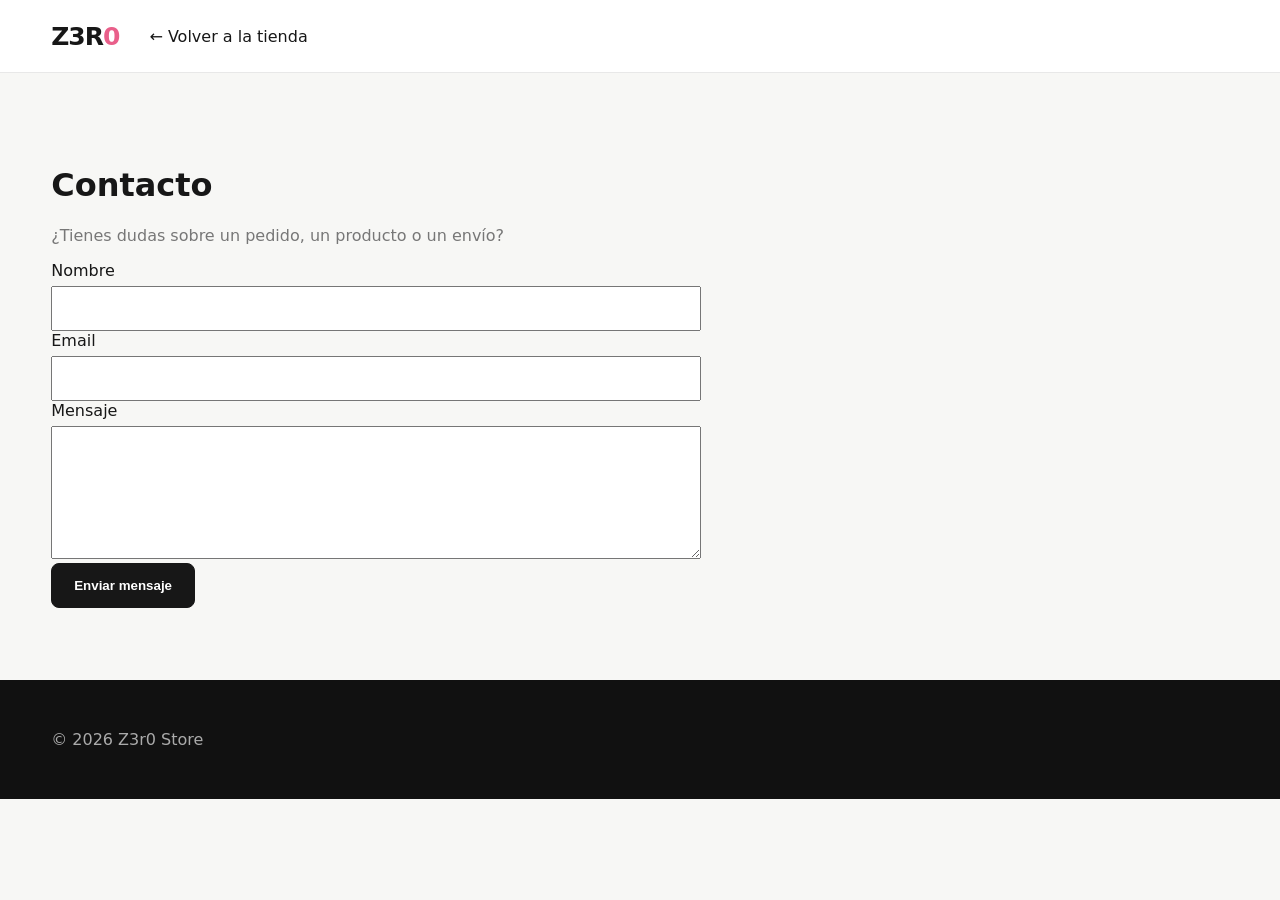
<file: pages/contact.html>
<!doctype html><html lang="es"><head><meta charset="utf-8"><meta name="viewport" content="width=device-width,initial-scale=1"><title>Contacto — Z3r0 Store</title><link rel="stylesheet" href="../css/styles.css"></head><body><header class="nav"><div class="container nav-inner"><a class="brand" href="../index.html">Z3R<span>0</span></a><a href="../index.html">← Volver a la tienda</a></div></header><main class="section"><div class="container"><h1>Contacto</h1><p class="muted">¿Tienes dudas sobre un pedido, un producto o un envío?</p><form onsubmit="event.preventDefault();alert('Formulario de demostración. Conecta aquí tu backend o servicio de email.');this.reset()" style="max-width:650px"><label>Nombre<input required style="width:100%;padding:13px;margin-top:6px"></label><label>Email<input required type="email" style="width:100%;padding:13px;margin-top:6px"></label><label>Mensaje<textarea required rows="7" style="width:100%;padding:13px;margin-top:6px"></textarea></label><button class="btn" type="submit">Enviar mensaje</button></form></div></main><footer class="footer"><div class="container">© <span id="year"></span> Z3r0 Store</div></footer><script>document.getElementById('year').textContent=new Date().getFullYear()</script></body></html>
</file>
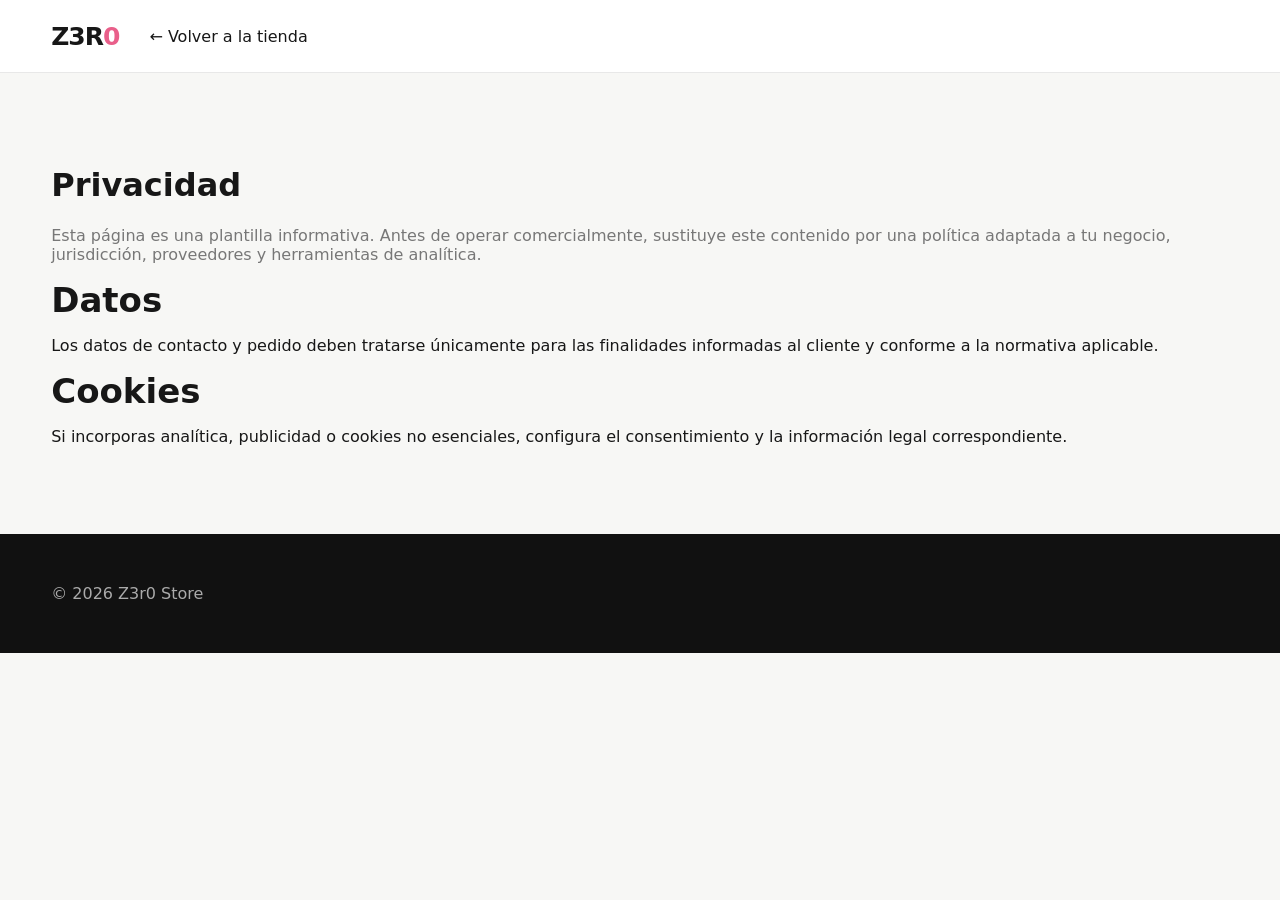
<file: pages/privacy.html>
<!doctype html><html lang="es"><head><meta charset="utf-8"><meta name="viewport" content="width=device-width,initial-scale=1"><title>Privacidad — Z3r0 Store</title><link rel="stylesheet" href="../css/styles.css"></head><body><header class="nav"><div class="container nav-inner"><a class="brand" href="../index.html">Z3R<span>0</span></a><a href="../index.html">← Volver a la tienda</a></div></header><main class="section"><div class="container"><h1>Privacidad</h1><p class="muted">Esta página es una plantilla informativa. Antes de operar comercialmente, sustituye este contenido por una política adaptada a tu negocio, jurisdicción, proveedores y herramientas de analítica.</p><h2>Datos</h2><p>Los datos de contacto y pedido deben tratarse únicamente para las finalidades informadas al cliente y conforme a la normativa aplicable.</p><h2>Cookies</h2><p>Si incorporas analítica, publicidad o cookies no esenciales, configura el consentimiento y la información legal correspondiente.</p></div></main><footer class="footer"><div class="container">© <span id="year"></span> Z3r0 Store</div></footer><script>document.getElementById('year').textContent=new Date().getFullYear()</script></body></html>
</file>
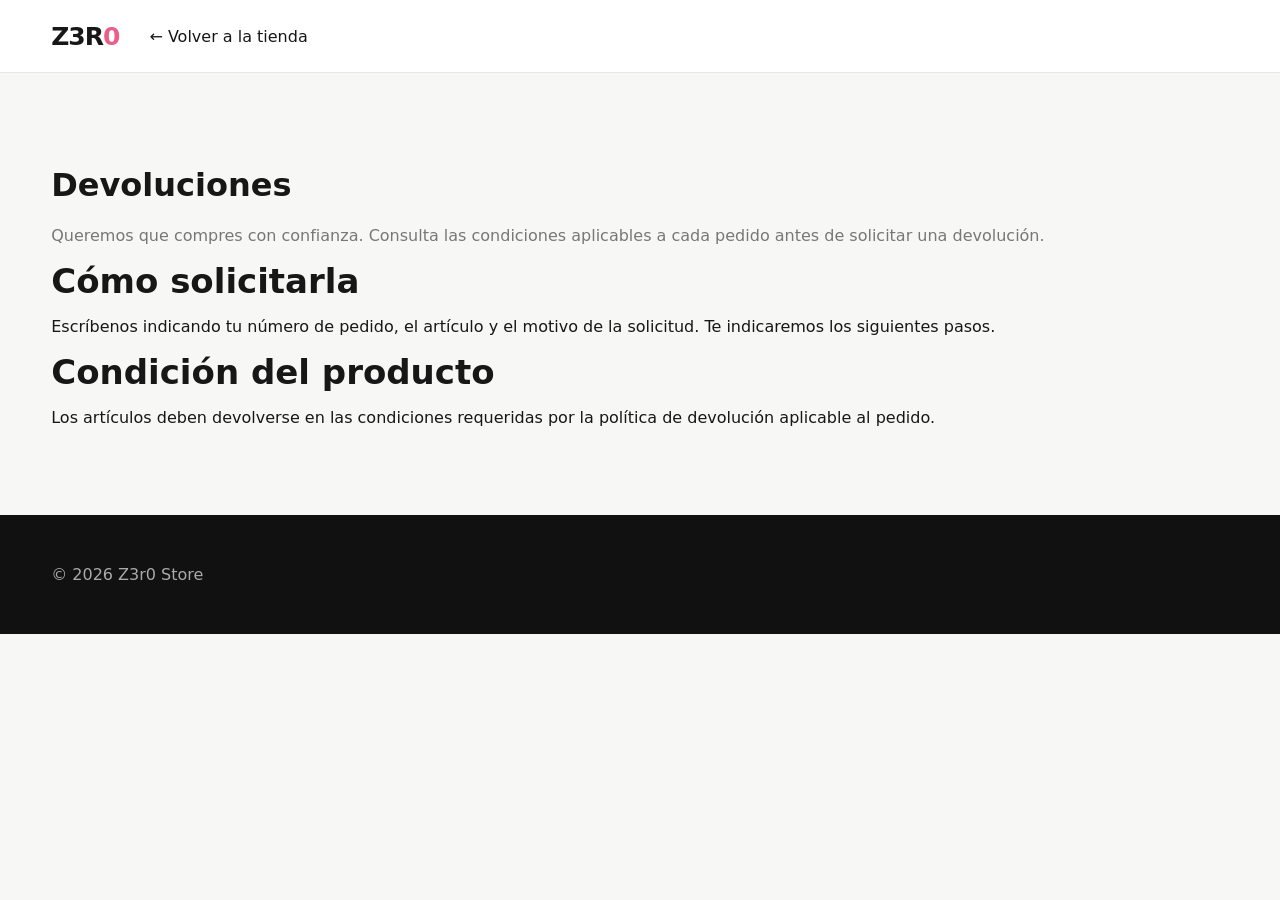
<file: pages/returns.html>
<!doctype html><html lang="es"><head><meta charset="utf-8"><meta name="viewport" content="width=device-width,initial-scale=1"><title>Devoluciones — Z3r0 Store</title><link rel="stylesheet" href="../css/styles.css"></head><body><header class="nav"><div class="container nav-inner"><a class="brand" href="../index.html">Z3R<span>0</span></a><a href="../index.html">← Volver a la tienda</a></div></header><main class="section"><div class="container"><h1>Devoluciones</h1><p class="muted">Queremos que compres con confianza. Consulta las condiciones aplicables a cada pedido antes de solicitar una devolución.</p><h2>Cómo solicitarla</h2><p>Escríbenos indicando tu número de pedido, el artículo y el motivo de la solicitud. Te indicaremos los siguientes pasos.</p><h2>Condición del producto</h2><p>Los artículos deben devolverse en las condiciones requeridas por la política de devolución aplicable al pedido.</p></div></main><footer class="footer"><div class="container">© <span id="year"></span> Z3r0 Store</div></footer><script>document.getElementById('year').textContent=new Date().getFullYear()</script></body></html>
</file>
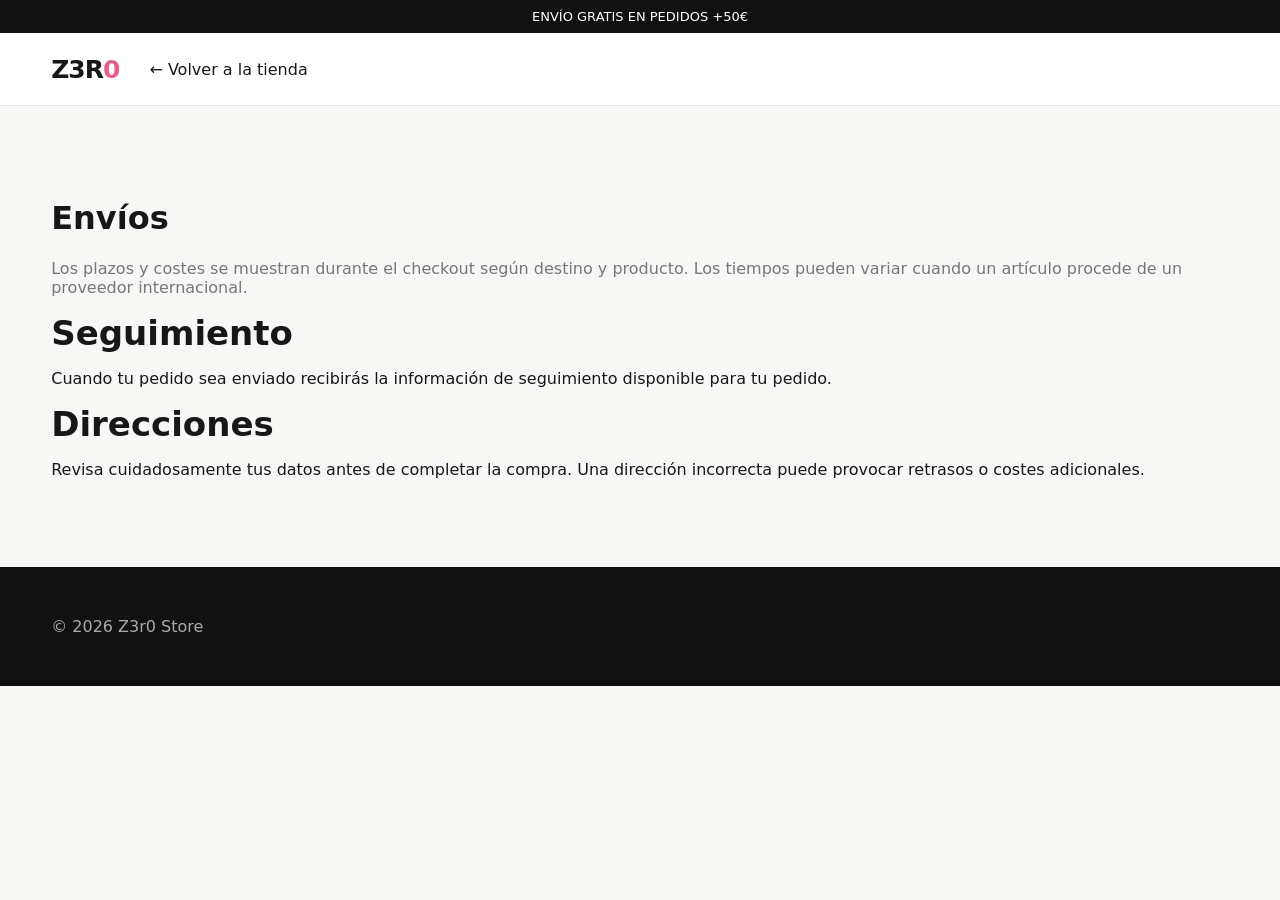
<file: pages/shipping.html>
<!doctype html><html lang="es"><head><meta charset="utf-8"><meta name="viewport" content="width=device-width,initial-scale=1"><title>Envíos — Z3r0 Store</title><link rel="stylesheet" href="../css/styles.css"></head><body><div class="announcement">ENVÍO GRATIS EN PEDIDOS +50€</div><header class="nav"><div class="container nav-inner"><a class="brand" href="../index.html">Z3R<span>0</span></a><a href="../index.html">← Volver a la tienda</a></div></header><main class="section"><div class="container"><h1>Envíos</h1><p class="muted">Los plazos y costes se muestran durante el checkout según destino y producto. Los tiempos pueden variar cuando un artículo procede de un proveedor internacional.</p><h2>Seguimiento</h2><p>Cuando tu pedido sea enviado recibirás la información de seguimiento disponible para tu pedido.</p><h2>Direcciones</h2><p>Revisa cuidadosamente tus datos antes de completar la compra. Una dirección incorrecta puede provocar retrasos o costes adicionales.</p></div></main><footer class="footer"><div class="container">© <span id="year"></span> Z3r0 Store</div></footer><script>document.getElementById('year').textContent=new Date().getFullYear()</script></body></html>
</file>
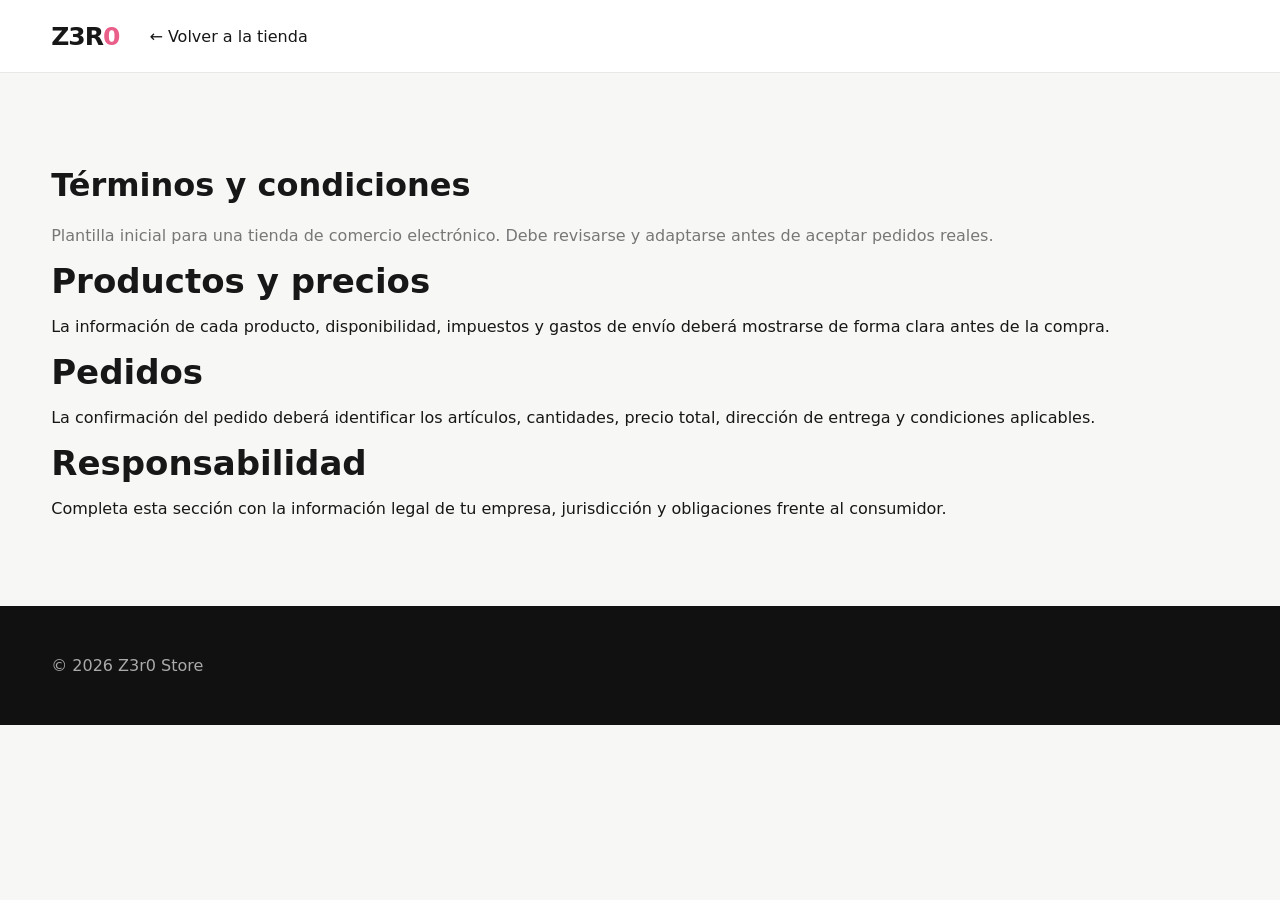
<file: pages/terms.html>
<!doctype html><html lang="es"><head><meta charset="utf-8"><meta name="viewport" content="width=device-width,initial-scale=1"><title>Términos — Z3r0 Store</title><link rel="stylesheet" href="../css/styles.css"></head><body><header class="nav"><div class="container nav-inner"><a class="brand" href="../index.html">Z3R<span>0</span></a><a href="../index.html">← Volver a la tienda</a></div></header><main class="section"><div class="container"><h1>Términos y condiciones</h1><p class="muted">Plantilla inicial para una tienda de comercio electrónico. Debe revisarse y adaptarse antes de aceptar pedidos reales.</p><h2>Productos y precios</h2><p>La información de cada producto, disponibilidad, impuestos y gastos de envío deberá mostrarse de forma clara antes de la compra.</p><h2>Pedidos</h2><p>La confirmación del pedido deberá identificar los artículos, cantidades, precio total, dirección de entrega y condiciones aplicables.</p><h2>Responsabilidad</h2><p>Completa esta sección con la información legal de tu empresa, jurisdicción y obligaciones frente al consumidor.</p></div></main><footer class="footer"><div class="container">© <span id="year"></span> Z3r0 Store</div></footer><script>document.getElementById('year').textContent=new Date().getFullYear()</script></body></html>
</file>
<file: css/styles.css>
*{box-sizing:border-box}html{scroll-behavior:smooth}body{margin:0;font-family:Inter,system-ui,-apple-system,BlinkMacSystemFont,"Segoe UI",sans-serif;background:#f7f7f5;color:#171717}a{text-decoration:none;color:inherit}.container{width:min(1180px,92%);margin:auto}.announcement{background:#111;color:#fff;text-align:center;padding:9px;font-size:13px}.nav{background:#fff;border-bottom:1px solid #e8e8e8;position:sticky;top:0;z-index:20}.nav-inner{height:72px;display:flex;align-items:center;gap:30px}.brand{font-size:25px;font-weight:900;letter-spacing:-1px}.brand span{color:#e95f8a}.nav-links{display:flex;gap:24px;flex:1}.nav-links a{font-size:14px}.nav-links a:hover{color:#e95f8a}.nav-actions{display:flex;gap:10px;align-items:center}.icon-btn{border:0;background:transparent;cursor:pointer;font-size:20px;position:relative}.badge{position:absolute;right:-5px;top:-7px;background:#e95f8a;color:#fff;border-radius:99px;font-size:10px;min-width:17px;height:17px;display:grid;place-items:center}.hero{background:linear-gradient(120deg,#ffe8ef,#f7f1ee);padding:72px 0}.hero-grid{display:grid;grid-template-columns:1fr 1fr;gap:50px;align-items:center}.eyebrow{text-transform:uppercase;letter-spacing:2px;font-size:12px;color:#e95f8a;font-weight:800}.hero h1{font-size:clamp(42px,6vw,74px);line-height:.98;margin:12px 0}.hero p{font-size:18px;color:#666;max-width:560px}.btn{display:inline-block;background:#171717;color:#fff;border-radius:8px;padding:14px 22px;font-weight:700;border:1px solid #171717;cursor:pointer}.btn:hover{opacity:.88}.hero-art{min-height:430px;border-radius:22px;background:linear-gradient(145deg,#f5b6c9,#e783a2);display:grid;place-items:center;overflow:hidden}.hero-art img{width:100%;height:100%;object-fit:cover}.section{padding:72px 0}.section-head{display:flex;justify-content:space-between;align-items:end;gap:20px;margin-bottom:28px}.section h2{font-size:34px;margin:0}.muted{color:#777}.categories{display:grid;grid-template-columns:repeat(4,1fr);gap:15px}.category{padding:26px;border-radius:14px;background:#fff;border:1px solid #e8e8e8;font-weight:800}.category:hover{border-color:#e95f8a;transform:translateY(-2px)}.products{display:grid;grid-template-columns:repeat(4,1fr);gap:18px}.product-card{background:#fff;border:1px solid #e8e8e8;border-radius:14px;overflow:hidden;position:relative}.product-image{aspect-ratio:1/1;background:#f0f0ee;display:grid;place-items:center;overflow:hidden}.product-image img{width:100%;height:100%;object-fit:cover}.product-info{padding:15px}.product-title{font-weight:700;margin:0 0 7px}.price{font-weight:900;font-size:18px}.old-price{text-decoration:line-through;color:#999;font-size:13px;margin-left:5px}.tag{position:absolute;top:12px;left:12px;background:#171717;color:#fff;border-radius:99px;padding:5px 9px;font-size:11px;font-weight:800}.add{width:100%;margin-top:12px;padding:10px;border-radius:7px;border:1px solid #171717;background:#171717;color:#fff;cursor:pointer}.features{display:grid;grid-template-columns:repeat(3,1fr);gap:18px}.feature{background:#fff;padding:24px;border:1px solid #e8e8e8;border-radius:14px}.feature strong{display:block;margin-bottom:6px}.newsletter{background:#171717;color:#fff;border-radius:18px;padding:45px;display:flex;justify-content:space-between;gap:30px;align-items:center}.newsletter form{display:flex}.newsletter input{padding:13px;border:0;min-width:260px}.newsletter button{padding:13px 18px;border:0;background:#e95f8a;color:#fff;font-weight:800}.footer{background:#111;color:#aaa;padding:50px 0}.footer-grid{display:grid;grid-template-columns:2fr 1fr 1fr 1fr;gap:30px}.footer h3{color:#fff}.footer a{display:block;margin:9px 0}.drawer{position:fixed;right:-420px;top:0;width:min(420px,100%);height:100vh;background:#fff;z-index:50;transition:.25s;padding:24px;box-shadow:-10px 0 30px #0002}.drawer.open{right:0}.drawer-head{display:flex;justify-content:space-between;align-items:center}.cart-item{display:grid;grid-template-columns:70px 1fr auto;gap:12px;align-items:center;padding:15px 0;border-bottom:1px solid #eee}.cart-item img{width:70px;height:70px;object-fit:cover;border-radius:8px}.overlay{position:fixed;inset:0;background:#0006;z-index:40;display:none}.overlay.open{display:block}.empty{padding:40px 0;text-align:center;color:#777}@media(max-width:850px){.nav-links{display:none}.hero-grid{grid-template-columns:1fr}.products{grid-template-columns:repeat(2,1fr)}.categories{grid-template-columns:repeat(2,1fr)}.features{grid-template-columns:1fr}.footer-grid{grid-template-columns:1fr 1fr}.newsletter{display:block}.newsletter form{margin-top:20px}}@media(max-width:500px){.products{grid-template-columns:1fr 1fr;gap:10px}.product-info{padding:10px}.hero{padding:45px 0}.hero-art{min-height:280px}.section{padding:50px 0}.newsletter{padding:28px}.newsletter input{min-width:0;width:65%}}
</file>
